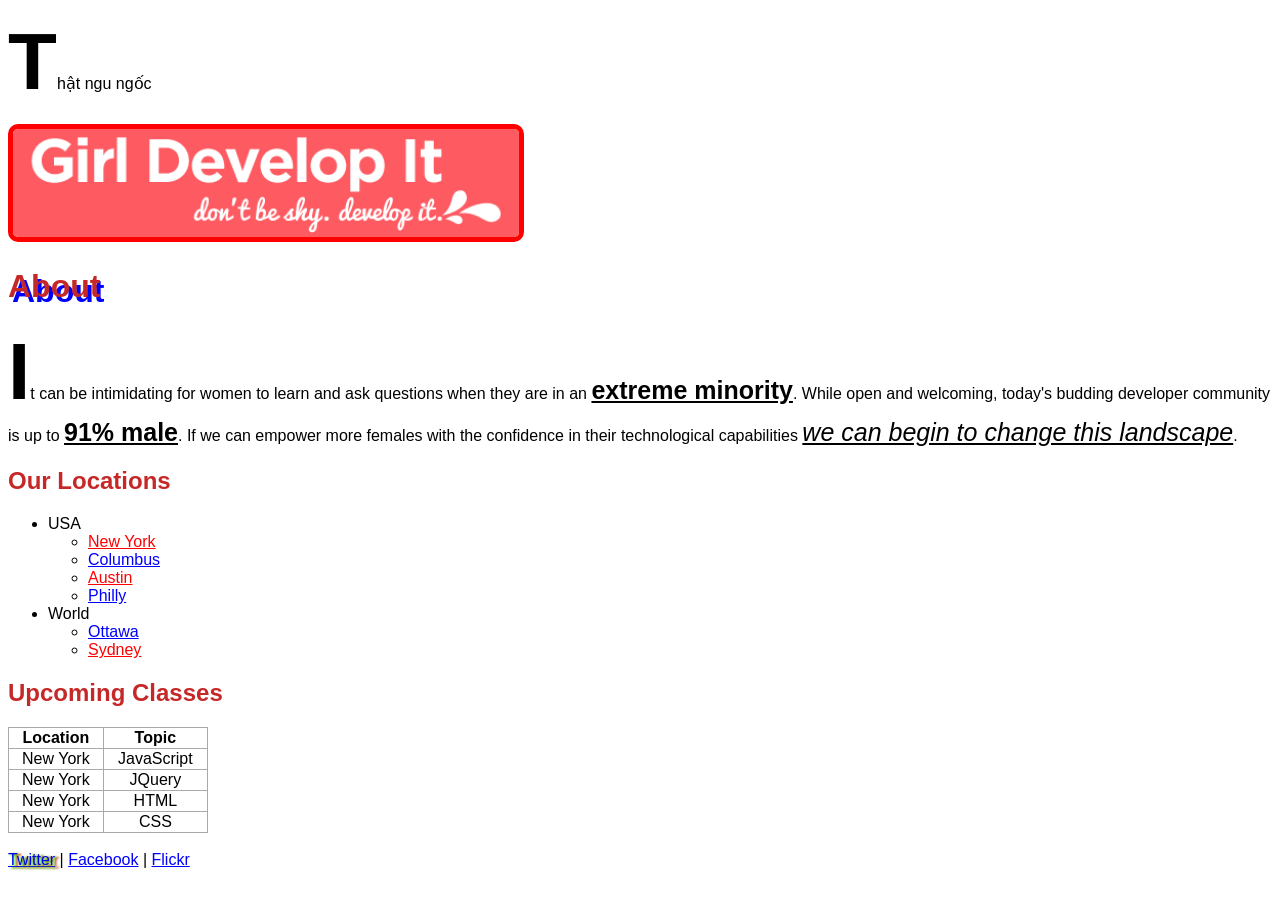
<file: bai2.html>
<!DOCTYPE html>
<html>
    <head>
        <title>bai2</title>
        <meta charset='utf-8'>
        <link rel="stylesheet" href="style2.css">
    </head>
    <body>
        <main>
            <div>
                <p> Thật ngu ngốc </p>
                <img src="images02/logo.gif" alt="logo" id="image">      <!-- I already moved "logo.gif" to the same folder -->
            </div>
            <h1>About</h1>
            <p>
                <span class="Drop_cap">I</span>t can be intimidating for women to learn and ask questions when they are in an <span class="strong_u_bigger">extreme minority</span>.
                While open and welcoming, today's budding developer community is up to <span class="strong_u_bigger">91% male</span>. If we can
                empower more females with the confidence in their technological capabilities <span class="em_u_bigger">we can begin to
                    change this landscape</span>.
            </p>
            <div>
                <h2>Our Locations</h2>
                <ul>
                    <li>
                        USA
                        <ul>
                            <li>
                                <a href="https://www.meetup.com/Lab/" style="color: #f00;">New York</a>
                            </li>
                            <li>
                                <a href="https://www.meetup.com/Lab%20cbus" style="color: #00f;">Columbus</a>
                            </li>
                            <li>
                                <a href="https://www.meetup.com/Girl-Develop-It-Austin/" style="color: #f00;">Austin</a>
                            </li>
                            <li>
                                <a href="https://www.meetup.com/Girl-Develop-It-Philadelphia/" style="color: #00f;">Philly</a>                                
                            </li>
                        </ul>
                    </li>
                    <li>
                        World
                        <ul>
                            <li>
                                <a href="https://www.meetup.com/Girl-Develop-It-Ottawa/" style="color: #00f;">Ottawa</a>                            
                            </li>
                            <li>
                                <a href="https://www.meetup.com/Lab%20-sydney" style="color: #f00;">Sydney</a>
                            </li>
                        </ul>
                    </li>
                </ul>
            </div>
            <div>
                <h2>Upcoming Classes</h2>
                <table>
                    <tr>
                        <th>Location</th>
                        <th>Topic</th>
                    </tr>
                    <tr>
                        <td>New York</td>
                        <td>JavaScript</td>
                    </tr>
                    <tr>
                        <td>New York</td>
                        <td>JQuery</td>
                    </tr>
                    <tr>
                        <td>New York</td>
                        <td>HTML</td>
                    </tr>
                    <tr>
                        <td>New York</td>
                        <td>CSS</td>
                    </tr>
                </table>
            </div>
            <br>
            <footer>
                <a href="https://twitter.com/Lab" style="text-shadow: 2px 1px 3px #0f0, 4px 1px 2px #f00">Twitter</a> <span>|</span>
                <a href="https://www.facebook.com/Lab" style="color: #00f;">Facebook</a> <span>|</span>
                <a href="https://www.flickr.com/photos/40453677@N00/sets/72157626841092971/" style="color: #00f;">Flickr</a>
            </footer>
        </main> 
    </body>
</html>
</file>
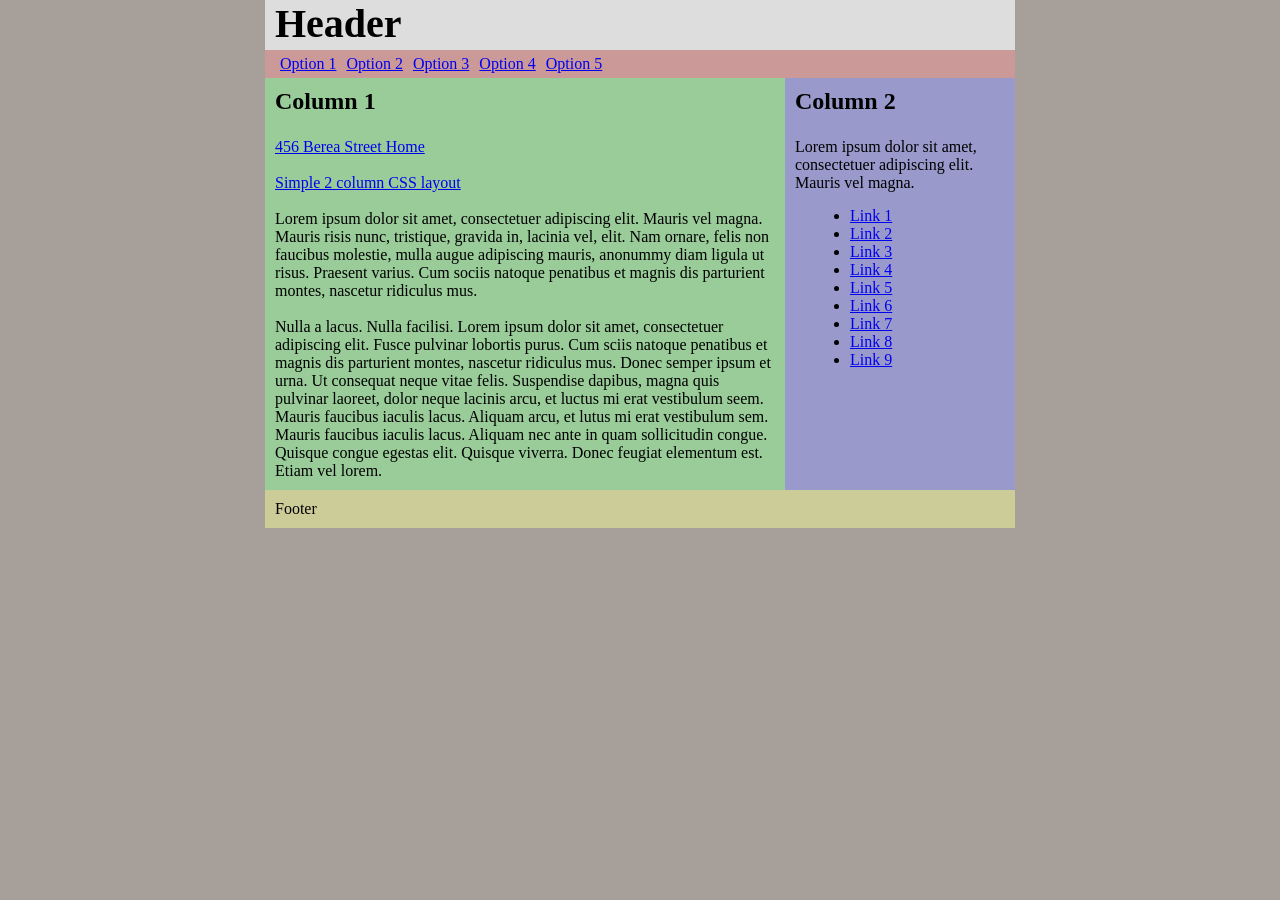
<file: bai3.html>
<!DOCTYPE html>
<html>
    <head>
        <title>bai3</title>
        <meta charset="utf-8">
        <link rel="stylesheet" href="style3.css">
    </head>
    <body>
        <main class="layout">
            <div class="container">
                <header>Header</header>
                <nav>
                    <ul>
                        <li>
                            <a href="#">Option 1</a>
                        </li>
                        <li>
                            <a href="#">Option 2</a>
                        </li>
                        <li>
                            <a href="#">Option 3</a>
                        </li>
                        <li>
                            <a href="#">Option 4</a>
                        </li>
                        <li>
                            <a href="#">Option 5</a>
                        </li>
                    </ul>
                </nav>
                <div class="content">
                    <section id="left-section">
                        <h2>Column 1</h2>
                        <p><a href="#">456 Berea Street Home</a></p>
                        <br>
                        <p><a href="#">Simple 2 column CSS layout</a></p>
                        <br>
                        <p>Lorem ipsum dolor sit amet, consectetuer adipiscing elit. Mauris vel magna. Mauris risis nunc, tristique, gravida in, lacinia vel, elit. Nam ornare, felis non faucibus molestie, mulla augue adipiscing mauris, anonummy diam ligula ut risus. Praesent varius. Cum sociis natoque penatibus et magnis dis parturient montes, nascetur ridiculus mus.</p>
                        <br>
                        <p>Nulla a lacus. Nulla facilisi. Lorem ipsum dolor sit amet, consectetuer adipiscing elit. Fusce pulvinar lobortis purus. Cum sciis natoque penatibus et magnis dis parturient montes, nascetur ridiculus mus. Donec semper ipsum et urna. Ut consequat neque vitae felis. Suspendise dapibus, magna quis pulvinar laoreet, dolor neque lacinis arcu, et luctus mi erat vestibulum seem. Mauris faucibus iaculis lacus. Aliquam arcu, et lutus mi erat vestibulum sem. Mauris faucibus iaculis lacus. Aliquam nec ante in quam sollicitudin congue. Quisque congue egestas elit. Quisque viverra. Donec feugiat elementum est. Etiam vel lorem.</p>
                    </section>

                    <section id="right-section">
                        <h2>Column 2</h2>
                        <p>Lorem ipsum dolor sit amet, consectetuer adipiscing elit. Mauris vel magna.</p>
                        <ul>
                            <li>
                                <a href="#">Link 1</a>
                            </li>
                            <li>
                                <a href="#">Link 2</a>
                            </li>
                            <li>
                                <a href="#">Link 3</a>
                            </li>
                            <li>
                                <a href="#">Link 4</a>
                            </li>
                            <li>
                                <a href="#">Link 5</a>
                            </li>
                            <li>
                                <a href="#">Link 6</a>
                            </li>
                            <li>
                                <a href="#">Link 7</a>
                            </li>
                            <li>
                                <a href="#">Link 8</a>
                            </li>
                            <li>
                                <a href="#">Link 9</a>
                            </li>
                        </ul>
                    </section>
                </div>
                <footer>Footer</footer>
            </div>
        </main>
    </body>
</html>
</file>
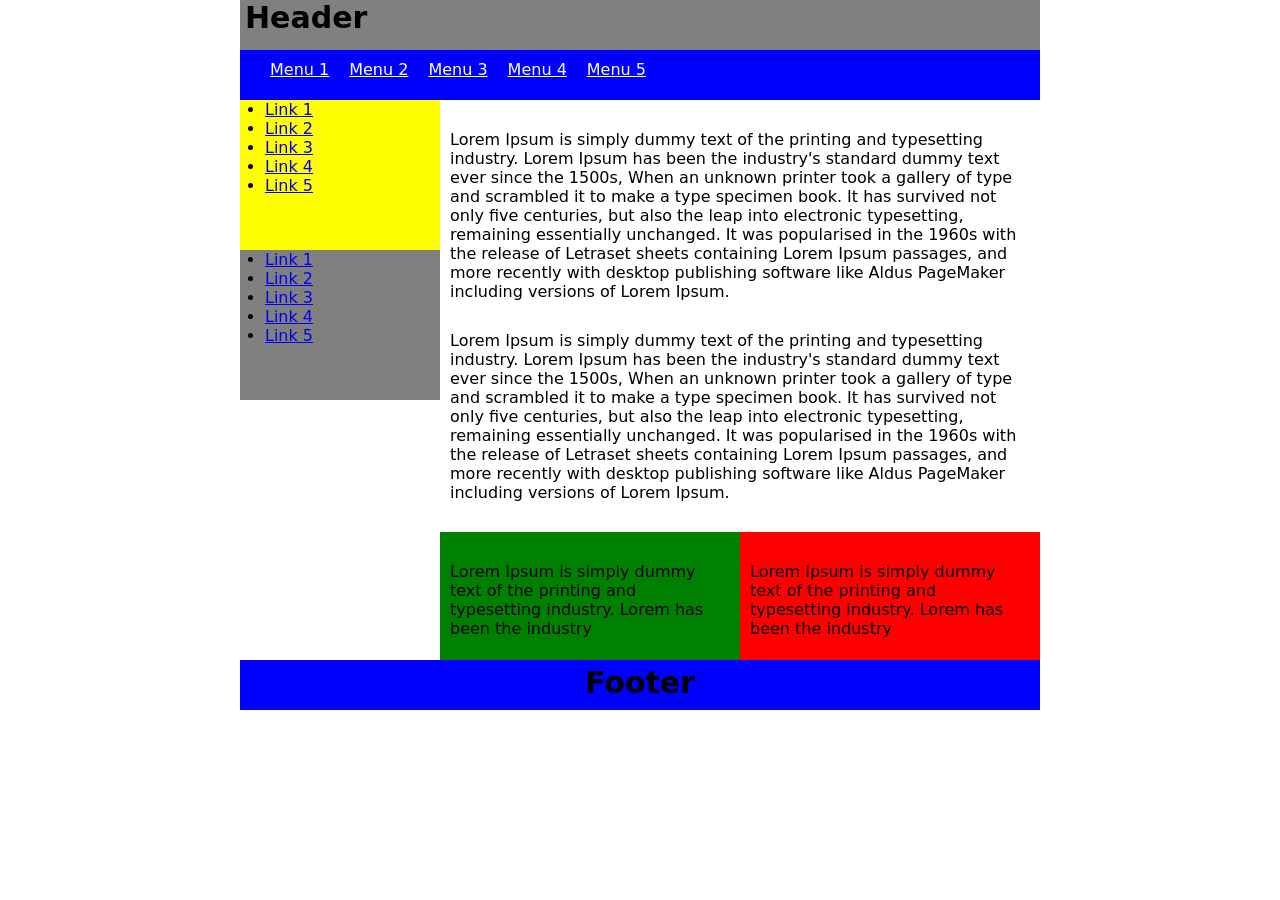
<file: bai4.html>
<!DOCTYPE html>
<html lang="en">
    <head>
        <title>bai4</title>
        <meta charset="utf-8">
        <link rel="stylesheet" href="style4.css">
    </head>
    <body>
        <div class="container">
            <header>Header</header>
            <main>
                <nav>
                    <ul>
                        <li>
                            <a href="#">Menu 1</a>
                        </li>
                        <li>
                            <a href="#">Menu 2</a>
                        </li>
                        <li>
                            <a href="#">Menu 3</a>
                        </li>
                        <li>
                            <a href="#">Menu 4</a>
                        </li>
                        <li>
                            <a href="#">Menu 5</a>
                        </li>
                    </ul>
                </nav>
                <div id="content">
                    <div id="left-content">
                        <ul id="above-ul">
                            <li>
                                <a href="#">Link 1</a>
                            </li>
                            <li>
                                <a href="#">Link 2</a>
                            </li>
                            <li>
                                <a href="#">Link 3</a>
                            </li>
                            <li>
                                <a href="#">Link 4</a>
                            </li>
                            <li>
                                <a href="#">Link 5</a>
                            </li>
                        </ul>
                        <ul id="below-ul">
                            <li>
                                <a href="#">Link 1</a>
                            </li>
                            <li>
                                <a href="#">Link 2</a>
                            </li>
                            <li>
                                <a href="#">Link 3</a>
                            </li>
                            <li>
                                <a href="#">Link 4</a>
                            </li>
                            <li>
                                <a href="#">Link 5</a>
                            </li>
                        </ul>
                    </div>
                    <div id="right-content">
                        <p>Lorem Ipsum is simply dummy text of the printing and typesetting industry. Lorem Ipsum has been the industry's standard dummy text ever since the 1500s, When an unknown printer took a gallery of type and scrambled it to make a type specimen book. It has survived not only five centuries, but also the leap into electronic typesetting, remaining essentially unchanged. It was popularised in the 1960s with the release of Letraset sheets containing Lorem Ipsum passages, and more recently with desktop publishing software like Aldus PageMaker including versions of Lorem Ipsum.</p>
                        <p>Lorem Ipsum is simply dummy text of the printing and typesetting industry. Lorem Ipsum has been the industry's standard dummy text ever since the 1500s, When an unknown printer took a gallery of type and scrambled it to make a type specimen book. It has survived not only five centuries, but also the leap into electronic typesetting, remaining essentially unchanged. It was popularised in the 1960s with the release of Letraset sheets containing Lorem Ipsum passages, and more recently with desktop publishing software like Aldus PageMaker including versions of Lorem Ipsum.</p>
                        <div id="sub-contain">
                            <div id="green-sub">
                                Lorem Ipsum is simply dummy text of the printing and typesetting industry. Lorem has been the industry
                            </div>
                            <div id="red-sub">
                                Lorem Ipsum is simply dummy text of the printing and typesetting industry. Lorem has been the industry
                            </div>
                        </div>
                    </div>
                </div>
            </main>
            <footer>Footer</footer>
        </div>
    </body>
</html>
</file>
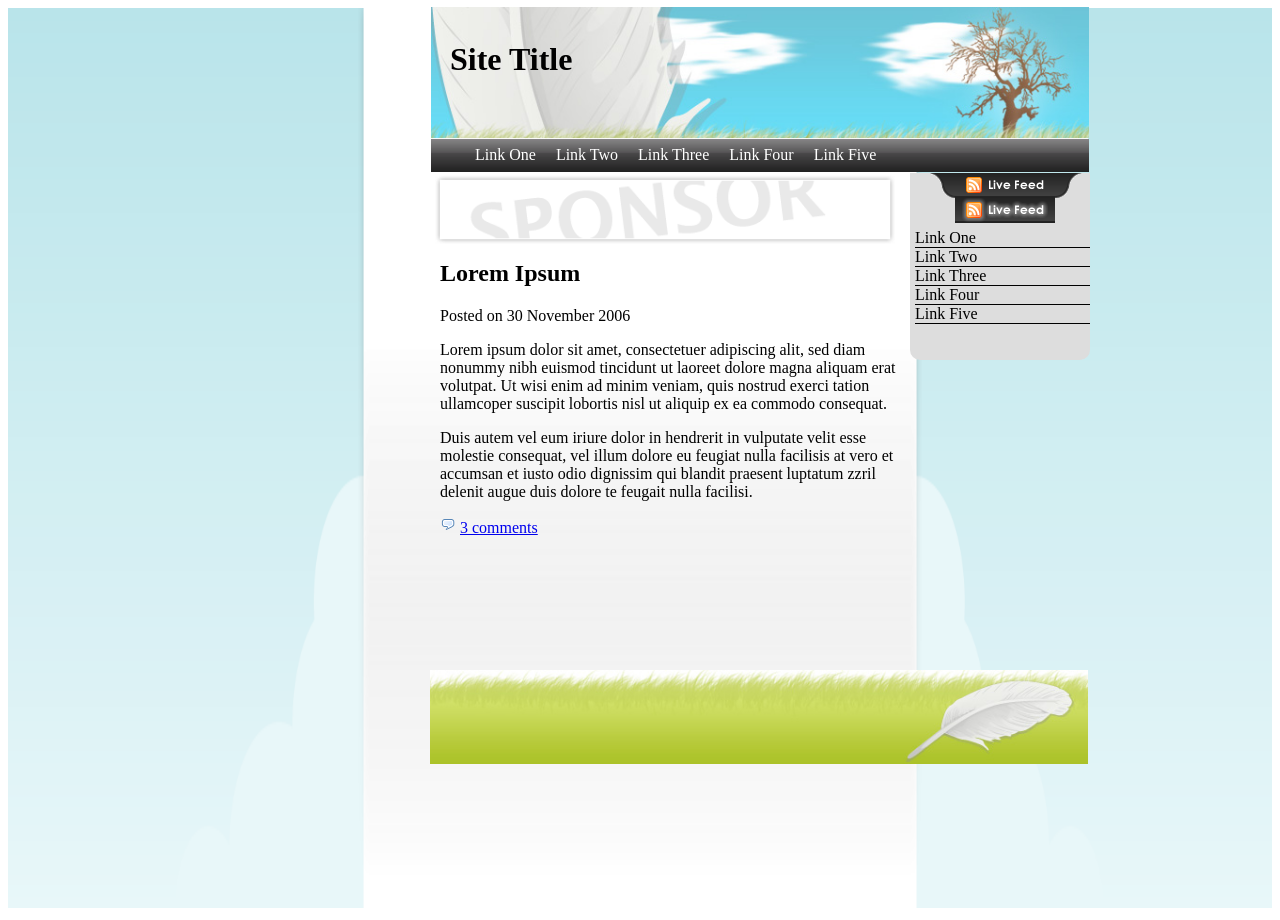
<file: bai5.html>
<!DOCTYPE html>
<html lang="en">
    <head>
        <title>Bai5</title>
        <meta charset="utf-8">
        <link rel="stylesheet" href="style5.css">
    </head>
    <body>
        <img src="images03/bg-body.png" alt="bg-body" id="bg-body">
        <h1>Site Title</h1>
        <img src="images03/bg-header.jpg" alt="bug-header" id="bg-header">
        <img src="images03/bg-menu.png" alt="bg-menu" id="bg-menu">
        <nav id="nav-bar-menu">
            <ul>
                <li>
                    <a href="#">Link One</a>
                </li>
                <li>
                    <a href="#">Link Two</a>
                </li>
                <li>
                    <a href="#">Link Three</a>
                </li>
                <li>
                    <a href="#">Link Four</a>
                </li>
                <li>
                    <a href="#">Link Five</a>
                </li>
            </ul>
        </nav>
        <img src="images03/bg-ad-top.png" alt="bg-ad-top" id="bg-ad-top">
        <img src="images03/bg-feed.gif" alt="bg-feed" id="bg-feed">
        <img src="images03/button-feed.png" alt="button-feed" id="button-feed">
        <nav id="links">
            <ul>
                <li>
                    <a href="#">Link One</a>
                </li>
                <li>
                    <a href="#">Link Two</a>
                </li>
                <li>
                    <a href="#">Link Three</a>
                </li>
                <li>
                    <a href="#">Link Four</a>
                </li>
                <li>
                    <a href="#">Link Five</a>
                </li>
            </ul>
        </nav>
        <main>
            <!-- <div> -->
                <h2>Lorem Ipsum</h2>
                <p>Posted on 30 November 2006</p>
                <p>Lorem ipsum dolor sit amet, consectetuer adipiscing alit, sed diam nonummy nibh euismod tincidunt ut laoreet dolore magna aliquam erat volutpat. Ut wisi enim ad minim veniam, quis nostrud exerci tation ullamcoper suscipit lobortis nisl ut aliquip ex ea commodo consequat.</p>
                <p>Duis autem vel eum iriure dolor in hendrerit in vulputate velit esse molestie consequat, vel illum dolore eu feugiat nulla facilisis at vero et accumsan et iusto odio dignissim qui blandit praesent luptatum zzril delenit augue duis dolore te feugait nulla facilisi.</p>

            <!-- </div> -->
            <img src="images03/icon-comment.png" alt="comment-symbol">
            <a href="#">3 comments</a>
        </main>
        <img src="images03/bg-footer.jpg" alt="bg-footer" id="bg-footer">
        
    </body>
</html>
</file>
<file: style2.css>
#image {
    border: solid 5px #ff0000;
    border-radius: 10px;
    width: 40%;
}
h2 {
    color: #c62828;
}
table, th, td {
    border: solid #aaa 0.5px;
}
table {
    border-collapse: collapse;
    width: 200px;
    text-align: center;
}
p::first-letter {
    font-size: 80px;
    font-weight: bold;
}
.strong_u_bigger {
    text-decoration: underline;
    font-weight: bold;
    font-size: 25px;
}
.em_u_bigger {
    text-decoration: underline;
    font-style: Italic;
    font-size: 25px;
}
body {
    font-family: Roboto, 'Segoe UI', Tahoma, sans-serif;    
    font-weight: 500;
}
h1 {
    color: #c62828;
    text-shadow: 4px 4.5px #00f;
}
</file>
<file: style3.css>
* {
    margin: 0px;
    box-sizing: border-box;
    font-weight: 500;
}
.container {
    width: 750px;
    margin: 0 auto;
}
nav>ul {
    display: flex;
    flex-direction: row;
    padding-left: 10px;
}
nav>ul>li {
    margin: 5px;
    list-style: none;
}
.content {
    display: flex;
    width: 750px;
}
#left-section {
    width: 520px;
    background: #99CC99;
    padding: 10px;
}
#right-section {
    width: 230px;
    background: #9999CC;
    padding: 10px;
}
header {
    height: 50px;
    font-size: 40px;
    font-weight: bold;
    background: #ddd;
    padding-left: 10px;
}
nav {
    background: #CC9999;
}
footer {
    background: #CCCC99;
    padding: 10px;
}
#right-section>ul {
    margin: 15px;
}
h2 {
    height: 50px;
    font-weight: bold;
}
.layout {
    height: 100vh;
    background: #A7A09A;
}
</file>
<file: style4.css>
* {
    margin: 0;
    padding: 0;
    box-sizing: border-box;
}
.container {
    width: 800px;  
    margin: 0 auto;
}
#content {
    display: flex;
}
p {
    margin: 30px 10px;
}
#sub-contain {
    display: flex;
}
#green-sub {
    height: 128px;
    background: #008000;
    padding: 30px 10px;
}
#red-sub {
    height: 128px;
    background: #f00;
    padding: 30px 10px;
}
header {
    height: 50px;
    background: #808080;
    font-size: 30px;
    font-weight: bold;
    padding-left: 5px;
}
nav {
    height: 50px;
    background: #00f;
}
nav>ul {
    display: flex;
    padding-left: 20px;
}
nav>ul>li {
    list-style: none;
    padding: 10px;
}
nav>ul>li>a {
    color: #fff;
}
#above-ul {
    height: 150px;
    width: 200px;
    background: #ff0;
    padding-left: 25px;
}
#below-ul {
    width: 200px;
    height: 150px;
    background: #808080;
    padding-left: 25px;
    
}
footer {
    height: 50px;
    background: #00f;
    text-align: center;
    font-weight: bold;
    font-size: 30px;
    padding-top: 5px;
}
body {
    font-family: system-ui, system-ui, sans-serif;
    font-weight: 500;
}
</file>
<file: style5.css>
#bg-body {
    width: 100%;
    height: 100vh;
}
#bg-header {
    display: block;
    position: absolute;
    top: 7px; 
    left: 430.5px;
    width: 658px;
}
h1 {
    position: absolute;
    top: 20px;
    left: 450px;
    z-index: 2;
}
#bg-menu {
    position: absolute;
    top: 139px;
    left: 430.5px;
    width: 658px;
}
#nav-bar-menu {
    position: absolute;
    top: 120px;
    left: 425px;
}
#nav-bar-menu >ul {
    display: flex;
}
#nav-bar-menu>ul>li>a {
    text-decoration: none;
    color: #fff;
}
#nav-bar-menu>ul>li {
    list-style: none;
    padding: 10px;
}
#bg-ad-top {
    position: absolute;
    top: 175px;
    left: 435px;
    z-index: 4;
    width: 460px;
}
#bg-feed {
    position: absolute;
    top: 173px;
    left: 930px;
    z-index: 1;
}
#button-feed {
    position: absolute;
    top: 173px;
    left: 955px;
    z-index: 2;
}
.nav-bar>ul>li>a {
    color: #000;
}
#links {
    width: 180px;
    background: #ddd;
    border-bottom-left-radius: 10px;
    border-bottom-right-radius: 10px;
    position: absolute;
    top: 173px;
    left: 910px;
}
#links>ul {
    padding: 40px 0px 20px 5px;
}
#links>ul>li {
    list-style: none;
    border-bottom: solid 1px #000;
}
#links>ul>li>a {
    text-decoration: none;
    color: #000;
}
main {
    width: 480px;
    position: absolute;
    left: 440px;
    top: 240px;
    z-index: 5;
}
#bg-footer {
    width: 658px;
    position: absolute;
    top: 670px;
    left: 430px;

}
</file>
